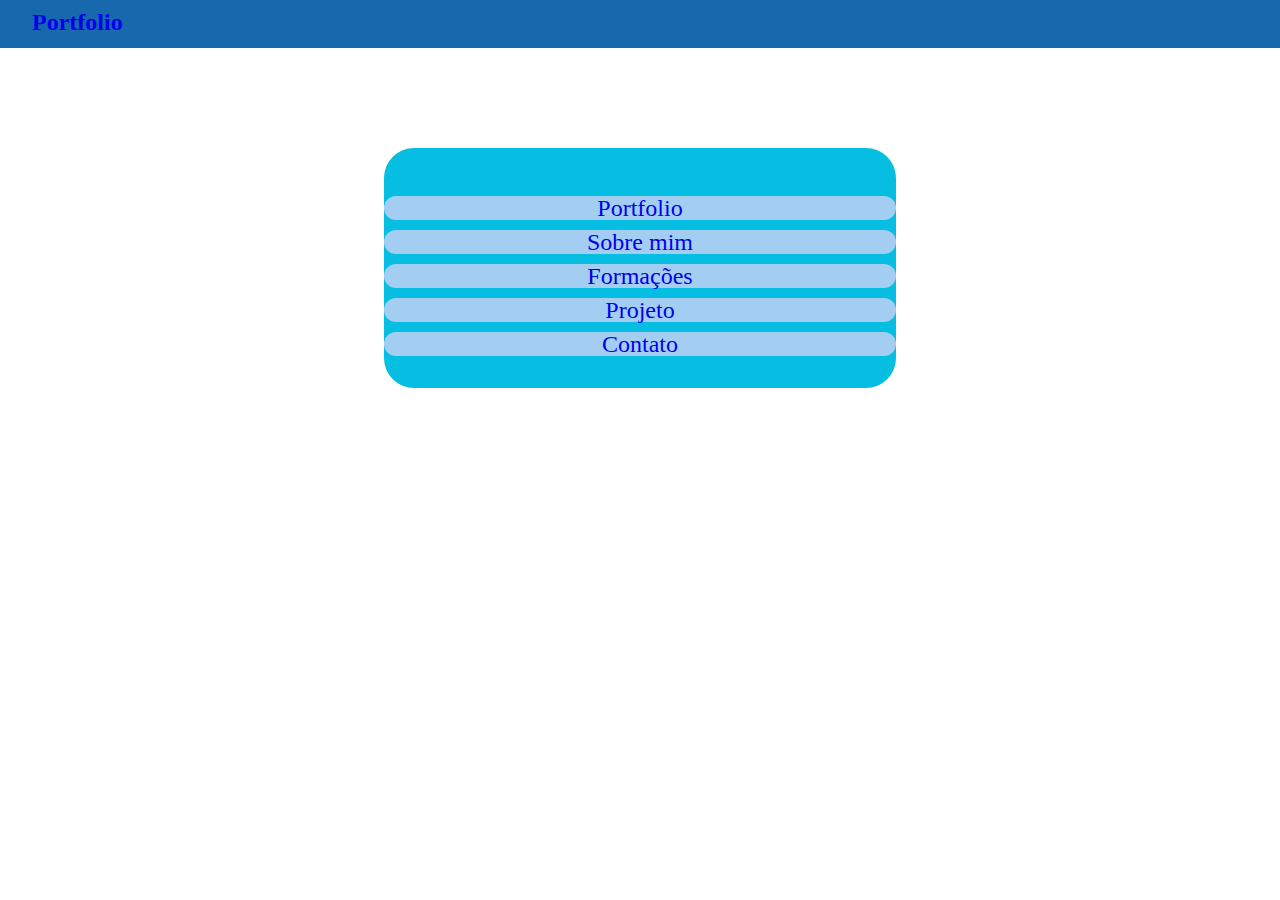
<file: index.html>
<!DOCTYPE html>
<html lang="pt-br">

<head>
   <meta charset="UTF-8">
   <meta name="viewport" content="width=device-width, initial-scale=1.0">
   <title> Portfólio pessoal (CV online) </title>
   <link rel="stylesheet" href="css/estilo.css">
   <link rel="stylesheet" href="css/reset.css">
</head>

<body>
<!--Cabeçalho-->

   <header class="cabecalho">
      <h1 class="cabecalho_titulo"><a href="index.html">Portfolio</a></h1>
   </header>

<!--Caixa principal do projeto. Contêm links a respeito de mim.-->

   <div class="container">
      <h2 class="lista"> <a href="index.html">Portfolio</a></h2>
      <h2 class="lista"> <a href="sobre.html">Sobre mim</a></h2>
      <h2 class="lista"> <a href="formacao.html">Formações</a></h2>
      <h2 class="lista"> <a href="https://gabrielsouzacastro.github.io/Receitas/" target="_blank">Projeto</a></h2>
      <h2 class="lista"> <a href="contato.html">Contato</a></h2>
   </div>
</body>

</html>
</file>
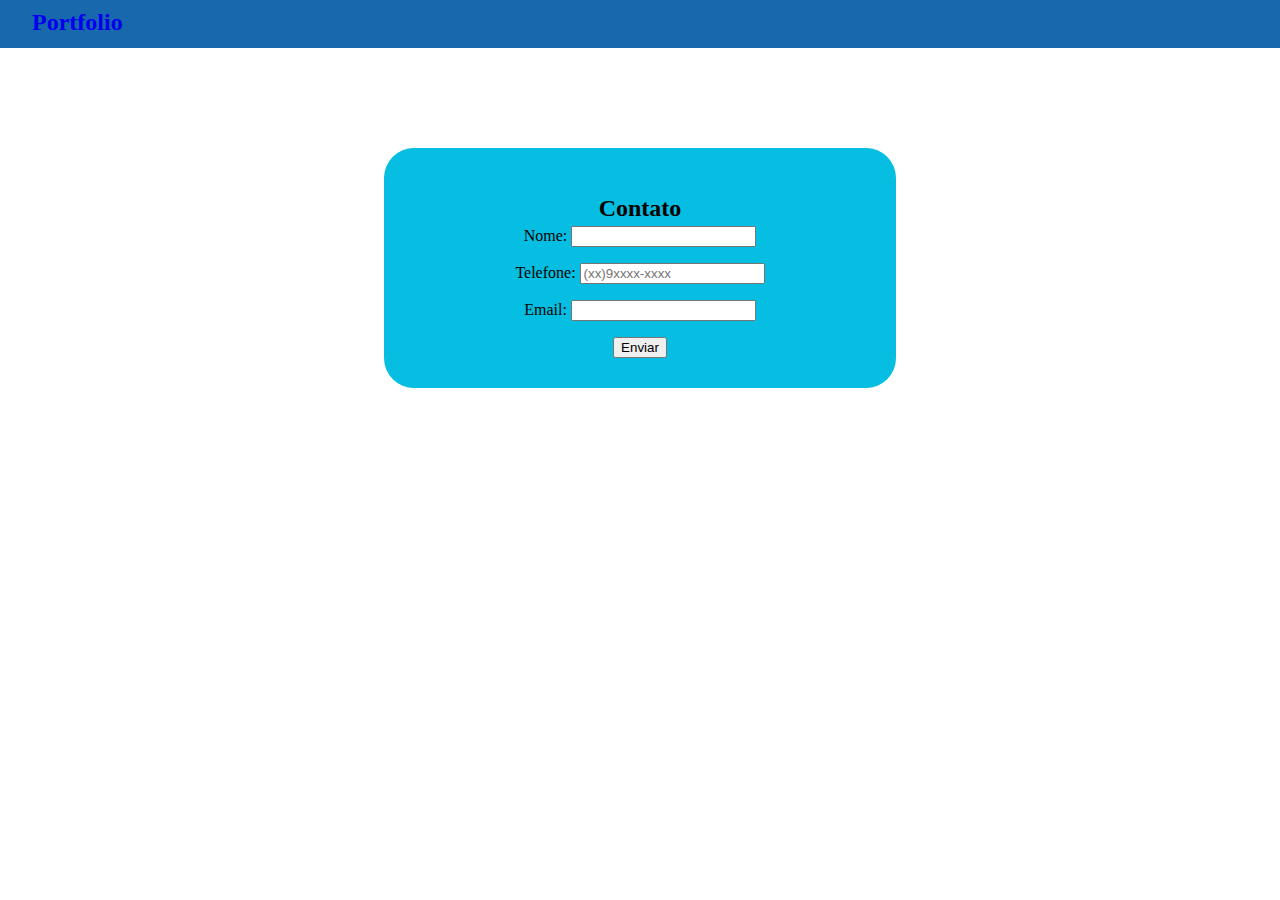
<file: contato.html>
<!DOCTYPE html>
<html lang="pt-br">

<head>
   <meta charset="UTF-8">
   <meta name="viewport" content="width=device-width, initial-scale=1.0">
   <title> Portfolio (CV online) Gabriel </title>
   <link rel="stylesheet" href="css/estilo.css">
   <link rel="stylesheet" href="css/reset.css">
   <link rel="stylesheet" href="css/contato.css">

</head>

<body>

   <!--Cabeçalho-->

   <header class="cabecalho">
      <h1 class="cabecalho_titulo"><a href="index.html">Portfolio</a></h1>
   </header>

   <!--Caixa que contêm um formulário para o usuário entrar em contato.-->

   <div class="container">
      <h2>Contato</h2>
      <form class="formulario">
         <label for="nome">Nome:</label>
         <input type="text" name="nome">
         <br><br>

         <label for="telefone"> Telefone: </label>
         <input type="tel" id="telefone" name="telefone" pattern="([0-9] {2}) [9]{1} [0-9]{4}"
            placeholder="(xx)9xxxx-xxxx">
         <br><br>

         <label for="email">Email:</label>
         <input type="email" id="email" name="email">
         <br><br>

         <input name="Submit" type="submit" id="submit" value="Enviar">


      </form>


   </div>
</body>

</html>
</file>
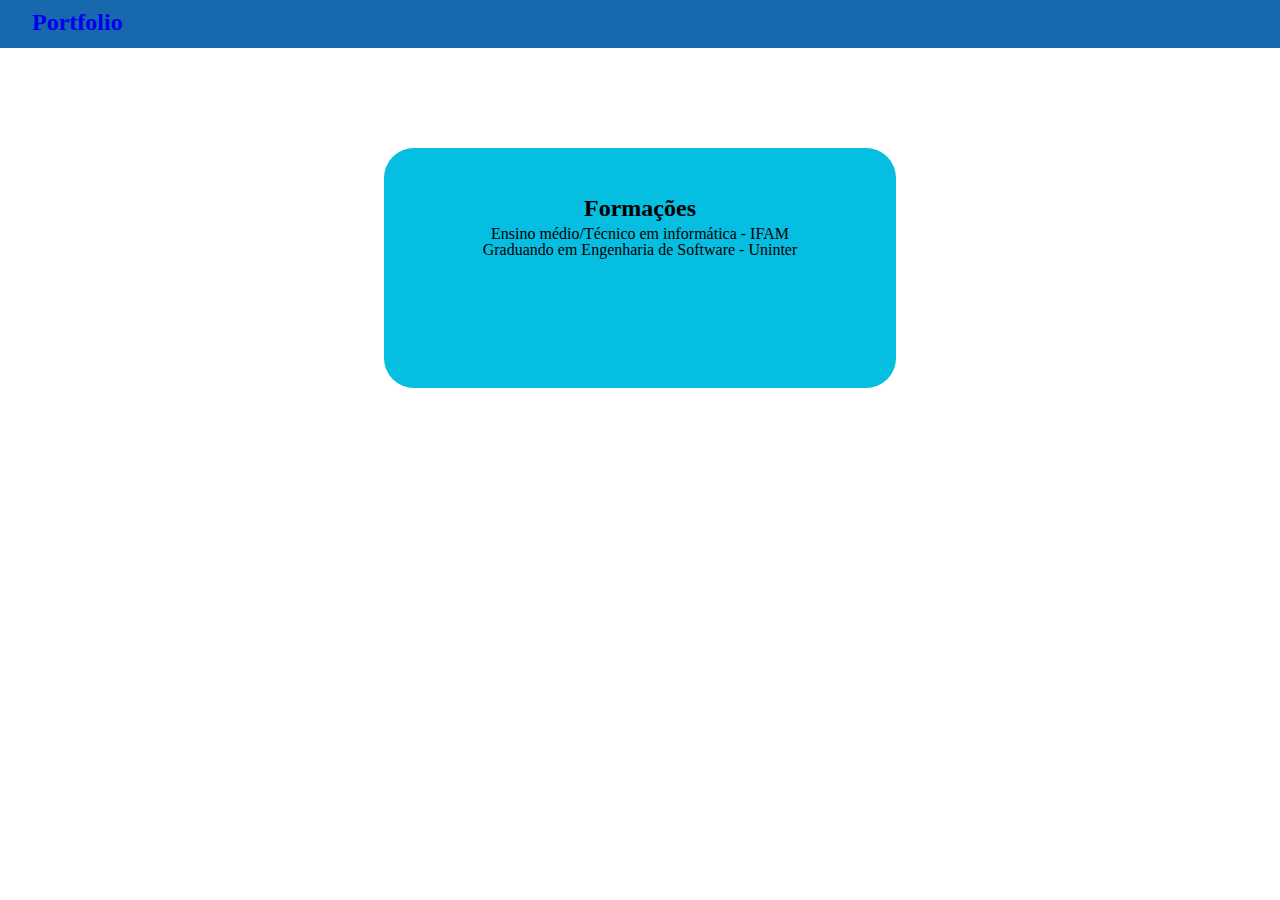
<file: formacao.html>
<!DOCTYPE html>
<html lang="pt-br">

<head>
   <meta charset="UTF-8">
   <meta name="viewport" content="width=device-width, initial-scale=1.0">
   <title> Formação </title>
   <link rel="stylesheet" href="css/estilo.css">
   <link rel="stylesheet" href="css/reset.css">
   <link rel="stylesheet" href="css/formacao.css">
</head>

<body>

   <!--Cabeçalho-->

   <header class="cabecalho">
      <h1 class="cabecalho_titulo"><a href="index.html">Portfolio</a></h1>
   </header>

   <!--Caixa que descreve minnha formação educacional-->

   <div class="container">

      <h2> Formações </h2>
      <ul>
         <li>Ensino médio/Técnico em informática - IFAM </li>
         <li>Graduando em Engenharia de Software - Uninter</li>
      </ul>
   </div>
</body>

</html>
</file>
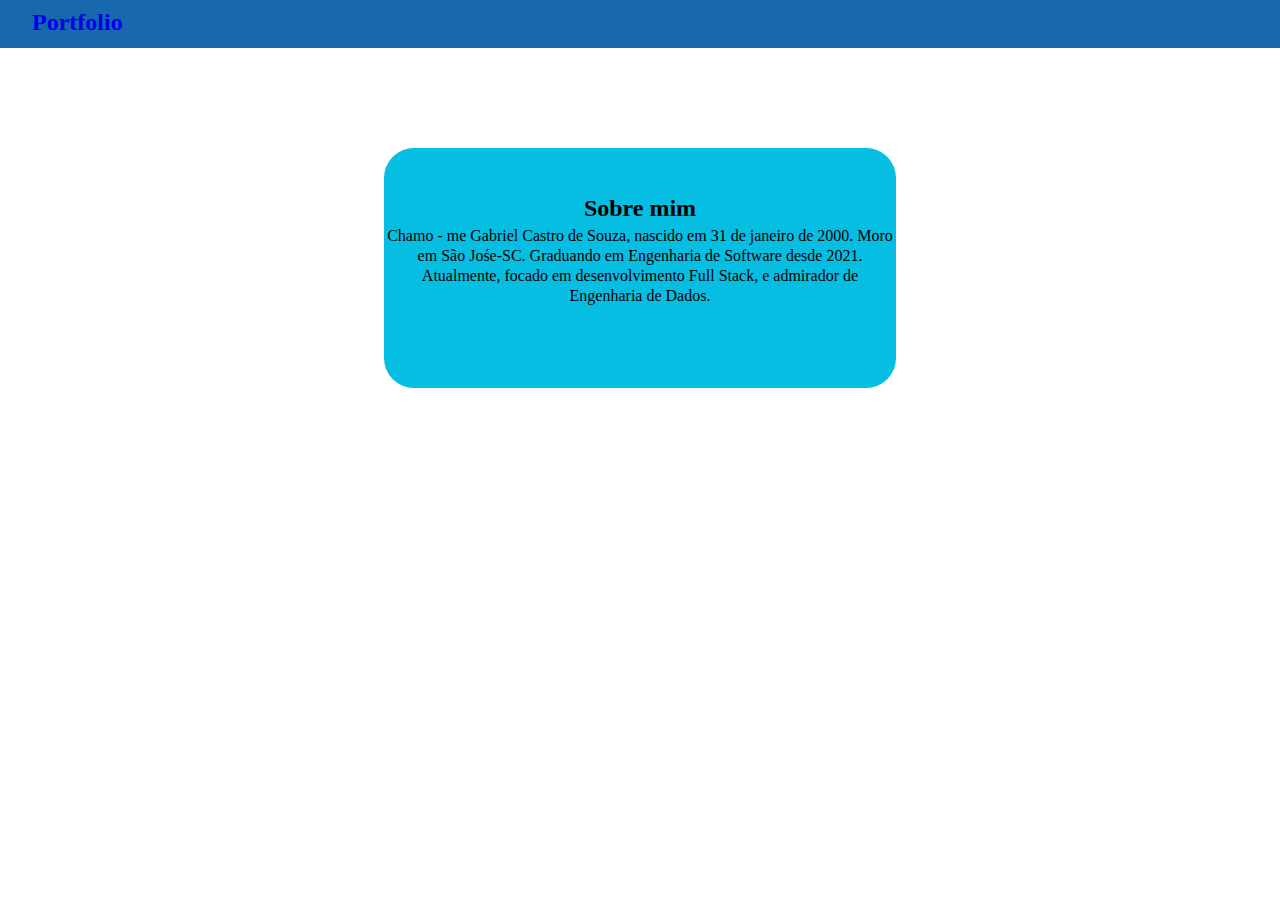
<file: sobre.html>
<!DOCTYPE html>
<html lang="pt-br">

<head>
   <meta charset="UTF-8">
   <meta name="viewport" content="width=device-width, initial-scale=1.0">
   <title> Sobre </title>
   <link rel="stylesheet" href="css/estilo.css">
   <link rel="stylesheet" href="css/reset.css">
   <link rel="stylesheet" href="css/sobre.css">
</head>

<body>

   <!--Cabeçalho-->

   <header class="cabecalho">
      <h1 class="cabecalho_titulo"><a href="index.html">Portfolio</a></h1>
   </header>

   <!--Caixa que contêm um texto sobre mim.-->
   <div class="container">

      <h2> Sobre mim </h2>
      <p> Chamo - me Gabriel Castro de Souza, nascido em 31 de janeiro de 2000. Moro em São Jośe-SC. Graduando em
         Engenharia de Software desde 2021. Atualmente, focado em desenvolvimento Full Stack, e admirador de Engenharia
         de Dados.</p>

   </div>
</body>

</html>
</file>
<file: css/estilo.css>
.cabecalho {
   background-color:#1768AC;
   height: 3rem;

}

.cabecalho_titulo {
   margin-left: 2rem;
   padding-top: 10px;
   color: white;
   font-weight: bold;
   font-size: 1.5rem;

}

.container {
   background-color: #06BEE1;
   width: 40%;
   height: 160px;
   text-align: center;
   margin: 100px auto;
   padding-top: 3rem;
   padding-bottom: 2rem;
   border-radius: 30px   
}

.lista{
   font-size: 1.5rem;
   border-radius: 30px;
   background-color: #A3CEF1;
   margin-bottom: 10px;
}

a {
   text-decoration: none;
}
</file>
<file: css/contato.css>
h2 {
   font-size: 1.5rem;
   font-weight: bold;
   margin-bottom: 6px;
}
</file>
<file: css/formacao.css>
h2 {
   font-size: 1.5rem;
   font-weight: bold;
   margin-bottom: 6px;
}
p {
   line-height: 20px;
}
</file>
<file: css/sobre.css>
h2 {
   font-size: 1.5rem;
   font-weight: bold;
   margin-bottom: 6px;
}
p {
   line-height: 20px;
}
</file>
